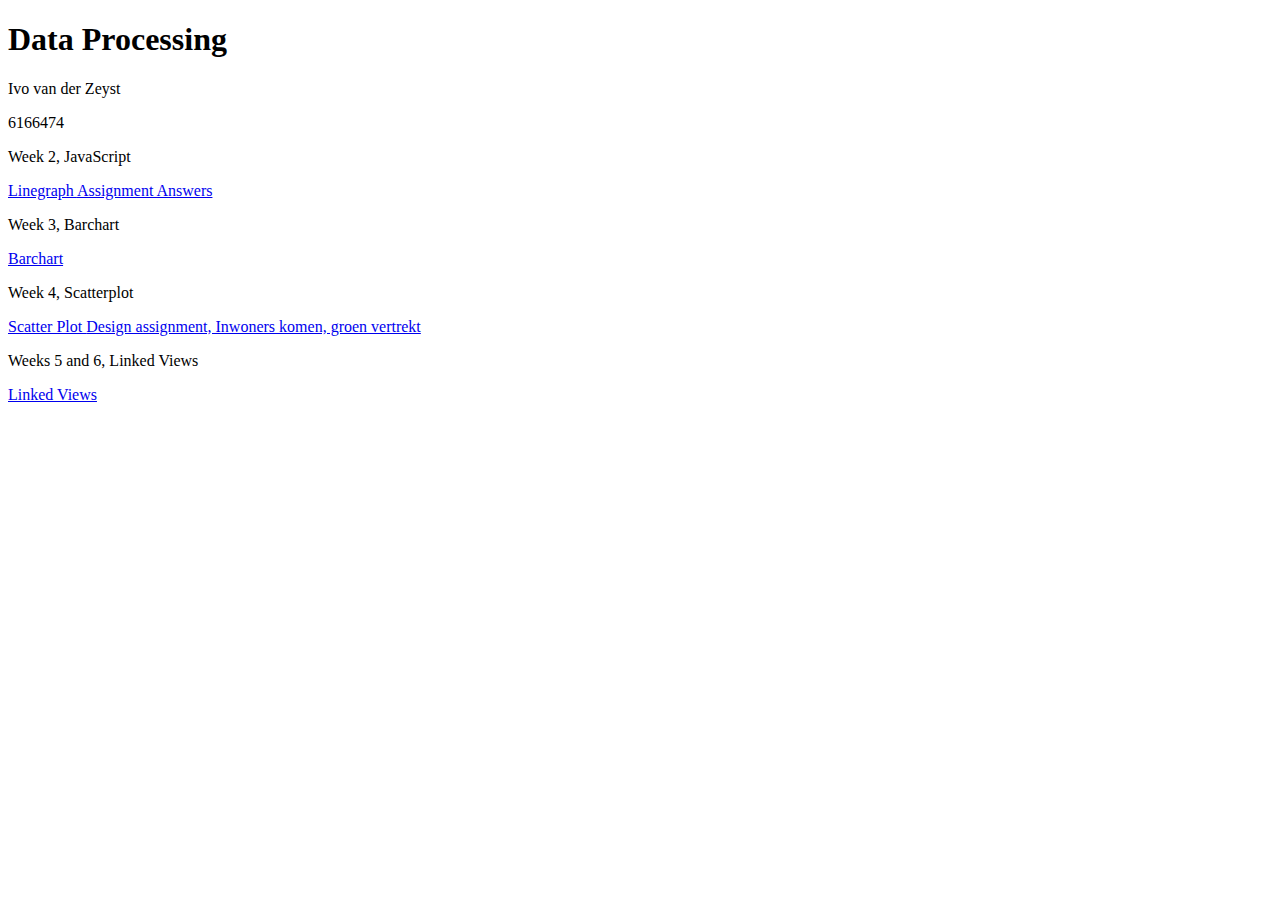
<file: index.html>
<!DOCTYPE html>
<html>
  <head>
    <title>Data Processing</title>
  </head>
  <body>
    <h1>Data Processing</h1>
    <p>Ivo van der Zeyst</p>
    <p>6166474</p>
    <p>Week 2, JavaScript</p>
    <a href = https://ivovanderzeyst.github.io/Data-Processing/Homework/Week_2/JavaScript_Line_Graph.html> Linegraph </a>
    <a href = https://ivovanderzeyst.github.io/Data-Processing/Homework/Week_2/Answers.pdf> Assignment Answers </a>
    <p>Week 3, Barchart</p>
    <a href = https://ivovanderzeyst.github.io/Data-Processing/Homework/Week_3/index.html> Barchart </a>
    <p>Week 4, Scatterplot</p>
    <a href = https://ivovanderzeyst.github.io/Data-Processing/Homework/Week_4/scatter.html> Scatter Plot </a>
    <a href = https://www.youtube.com/watch?v=LPn1z6TM3LI&feature=youtu.be> Design assignment, Inwoners komen, groen vertrekt </a>
    <p>Weeks 5 and 6, Linked Views</p>
    <a href = https://ivovanderzeyst.github.io/Data-Processing/Homework/Week_5and6/linkedViews.html> Linked Views </a>
  </body>
</html>
</file>
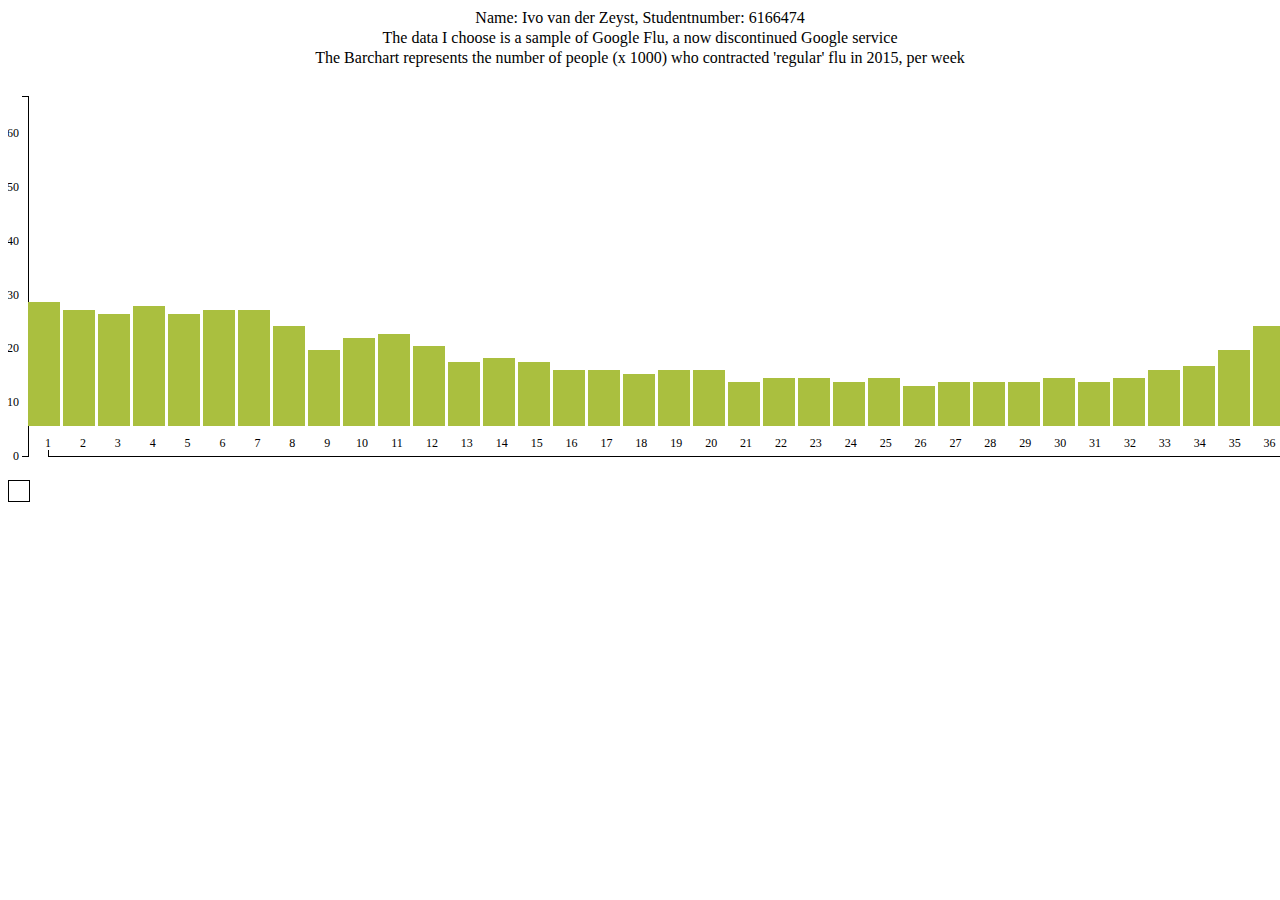
<file: Homework/Week 3 Barchart/index.html>
<!DOCTYPE html>
<html lang="en">
    <head>
        <meta charset="utf-8">
        <title>D3 bar chart</title>
        <script type="text/javascript" src="d3/d3.v3.js"></script>
        <style>
          .axis path
          {
            fill: white;
            stroke: black;
            shape-rendering: crispEdges;
          }

          .axis line {
            fill: white;
            stroke: black;
            shape-rendering: crispEdges;
          }

          .axis text {
            font-family: Calibri-light;
            font-size: 12px;
          }

          .toolTip {
            position: absolute;
            font-family: Calibri-light;
            border: 1px solid black;
            padding: 10px;
            text-align: center;
          }

          p {
            font-family: Calibri-light;
            text-align: center;
          }

        </style>
    </head>
    <body>
        <script type="text/javascript">

            d3.select("body").append("p").text("Name: Ivo van der Zeyst, Studentnumber: 6166474");
            d3.select("body").append("p").text("The data I choose is a sample of Google Flu, a now discontinued Google service");
            d3.select("body").append("p").text("The Barchart represents the number of people (x 1000) who contracted 'regular' flu in 2015, per week");

            d3.selectAll("p")
              .style("line-height", 0.25)
              .style("font-family", "Calibri-light")

            d3.json("Flue data.json", function (data) {

              var barPadding = 3;
              var padding = 20;
              var w = data.length * 35;
              var h = 400;

              var xScale = d3.scale.linear()
                .domain([d3.min(data, function(d) { return parseInt(d.Week); }), d3.max(data, function(d) { return parseInt(d.Week); })])
                .range([padding, w - padding])

              var yScale = d3.scale.linear()
                .domain([0, d3.max(data, function(d) { return parseInt(d.Netherlands); })])
                .range([h - padding, padding])

              console.log(d3.min(data, function(d) { return (d.Week); }))
              console.log(d3.min(data, function(d) { return typeof(d.Week); }))

              var svg = d3.select("body")
                .append("svg")
                .attr("width", w)
                .attr("height", h)

              var xAxis = d3.svg.axis()
                .scale(xScale)
                .orient("top")
                .ticks(data.length)

              var yAxis = d3.svg.axis()
                .scale(yScale)
                .orient("left")
                .ticks(7)

              var tooltip = d3.select("body").append("div").attr("class", "toolTip");

              svg.append("g")
                .attr("class", "axis")
                .attr("transform", "translate("+padding+"," + (h - padding) + ")")
                .call(xAxis);

              svg.append("g")
                .attr("class", "axis")
                .attr("transform", "translate(" + padding  + ", 0)")
                .call(yAxis);

              svg.selectAll("rect")
                .data(data)
                .enter()
                .append("rect")
                .attr("x", function(d, i) { return padding + (i * (w / data.length)); })
                .attr("y", function(d) { return (h - 50) - d.Netherlands * 4; })
                .attr("width", w / (data.length) - barPadding)
                .attr("height", function(d) { return d.Netherlands * 4; })
                .attr("fill", function(d) { return "rgb(170, 191, 63)"; })
                .on("mousemove", function(d){ tooltip
                      .style("left", d3.event.pageX - 50 + "px")
                      .style("top", d3.event.pageY - 70 + "px")
                      .style("display", "inline-block")
                      .html("Week: " + (d.Week) + "<br>" + "Persons with Flue (x1000): " + (d.Netherlands));})
            		.on("mouseout", function(d){ tooltip.style("display", "none");})
            })

        </script>
    </body>
</html>
</file>
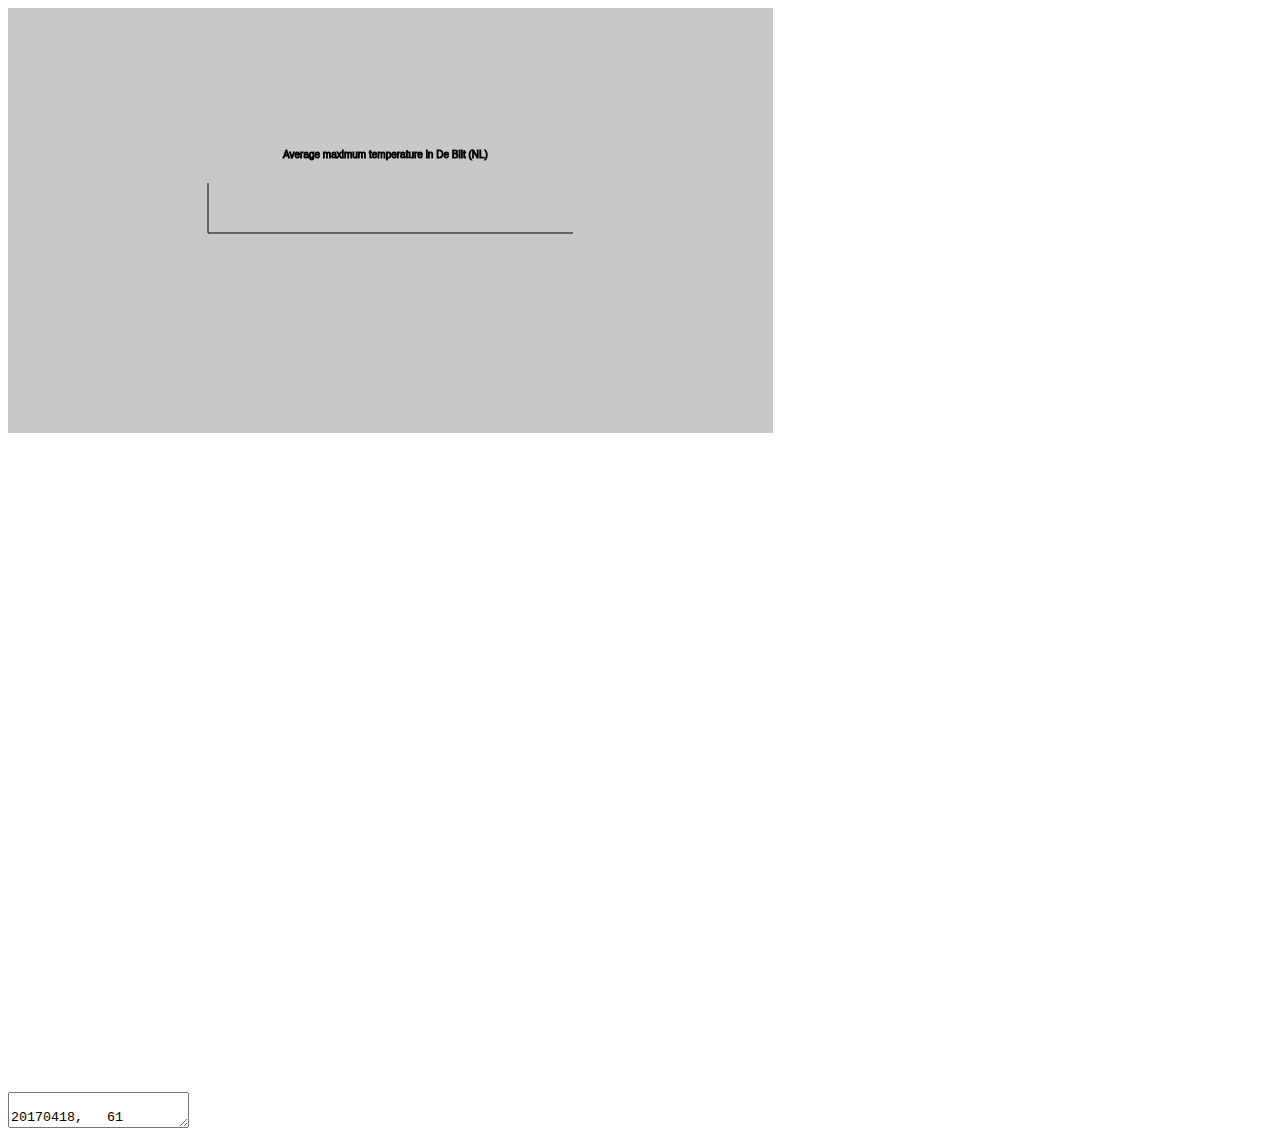
<file: Homework/Week 2 JavaScript/JavaScript Line Graph.html>
<!DOCTYPE html>
<html lang="en" dir="ltr">
	<head>
		<meta charset="utf-8">
		<title>JavaScript Line Graph</title>
	</head>
	<body>
		<canvas id="myCanvas" width="1920" height="1080">
		</canvas>
		<textarea id="rawdata">
			20170418,   61
			20170419,   39
			20170420,   69
			20170421,  111
			20170422,   78
			20170423,   66
			20170424,   93
			20170425,   59
			20170426,   50
			20170427,   61
			20170428,   76
			20170429,   76
			20170430,  123
			20170501,  117
			20170502,  100
			20170503,  107
			20170504,  104
			20170505,   89
			20170506,  128
			20170507,  117
			20170508,   97
			20170509,   80
			20170510,   90
			20170511,  154
			20170512,  155
			20170513,  140
			20170514,  134
			20170515,  149
			20170516,  204
			20170517,  223
			20170518,  165
			20170519,  136
			20170520,  125
			20170521,  144
			20170522,  176
			20170523,  161
			20170524,  159
			20170525,  174
			20170526,  203
			20170527,  229
			20170528,  205
			20170529,  219
			20170530,  183
			20170531,  174
			20170601,  166
			20170602,  198
			20170603,  184
			20170604,  154
			20170605,  171
			20170606,  141
			20170607,  140
			20170608,  168
			20170609,  165
			20170610,  178
			20170611,  199
			20170612,  161
			20170613,  163
			20170614,  174
			20170615,  200
			20170616,  162
			20170617,  186
			20170618,  208
			20170619,  236
			20170620,  216
			20170621,  214
			20170622,  229
			20170623,  196
			20170624,  171
			20170625,  175
			20170626,  168
			20170627,  173
			20170628,  180
			20170629,  175
			20170630,  162
			20170701,  161
			20170702,  156
			20170703,  166
			20170704,  186
			20170705,  190
			20170706,  199
			20170707,  206
			20170708,  186
			20170709,  172
			20170710,  196
			20170711,  177
			20170712,  149
			20170713,  146
			20170714,  142
			20170715,  172
			20170716,  186
			20170717,  186
			20170718,  199
			20170719,  235
			20170720,  191
			20170721,  182
			20170722,  194
			20170723,  160
			20170724,  161
			20170725,  167
			20170726,  190
			20170727,  185
			20170728,  172
			20170729,  182
			20170730,  188
			20170731,  181
			20170801,  178
			20170802,  176
			20170803,  190
			20170804,  183
			20170805,  159
			20170806,  158
			20170807,  168
			20170808,  162
			20170809,  167
			20170810,  157
			20170811,  167
			20170812,  168
			20170813,  162
			20170814,  179
			20170815,  179
			20170816,  176
			20170817,  173
			20170818,  169
			20170819,  154
			20170820,  158
			20170821,  159
			20170822,  182
			20170823,  196
			20170824,  179
			20170825,  169
			20170826,  182
			20170827,  178
			20170828,  187
			20170829,  210
			20170830,  178
			20170831,  144
			20170901,  147
			20170902,  133
			20170903,  130
			20170904,  158
			20170905,  186
			20170906,  159
			20170907,  156
			20170908,  151
			20170909,  132
			20170910,  139
			20170911,  141
			20170912,  146
			20170913,  141
			20170914,  117
			20170915,  125
			20170916,  106
			20170917,  108
			20170918,  120
			20170919,  120
			20170920,  135
			20170921,  134
			20170922,  119
			20170923,  109
			20170924,  121
			20170925,  142
			20170926,  132
			20170927,  136
			20170928,  158
			20170929,  171
			20170930,  131
			20171001,  141
			20171002,  156
			20171003,  136
			20171004,  130
			20171005,  129
			20171006,  116
			20171007,  122
			20171008,  121
			20171009,  121
			20171010,  143
			20171011,  148
			20171012,  134
			20171013,  153
			20171014,  148
			20171015,  158
			20171016,  186
			20171017,  129
			20171018,  137
			20171019,  157
			20171020,  137
			20171021,  132
			20171022,  108
			20171023,  126
			20171024,  153
			20171025,  142
			20171026,  140
			20171027,  118
			20171028,  124
			20171029,  107
			20171030,   83
			20171031,  101
			20171101,  112
			20171102,   98
			20171103,   88
			20171104,  106
			20171105,   78
			20171106,   48
			20171107,   33
			20171108,   59
			20171109,   87
			20171110,   92
			20171111,   66
			20171112,   52
			20171113,   62
			20171114,   77
			20171115,   94
			20171116,   93
			20171117,   56
			20171118,   69
			20171119,   67
			20171120,   78
			20171121,  115
			20171122,  114
			20171123,  111
			20171124,   69
			20171125,   37
			20171126,   53
			20171127,   67
			20171128,   54
			20171129,   29
			20171130,   15
			20171201,    0
			20171202,   -4
			20171203,   37
			20171204,   70
			20171205,   76
			20171206,   80
			20171207,   59
			20171208,   26
			20171209,   21
			20171210,   11
			20171211,   -1
			20171212,   18
			20171213,   40
			20171214,   33
			20171215,   26
			20171216,   27
			20171217,   25
			20171218,   59
			20171219,   52
			20171220,   75
			20171221,   84
			20171222,   86
			20171223,   87
			20171224,   82
			20171225,   74
			20171226,   58
			20171227,   51
			20171228,   39
			20171229,   28
			20171230,   88
			20171231,  106
			20180101,   68
			20180102,   65
			20180103,   88
			20180104,   82
			20180105,   64
			20180106,   45
			20180107,   10
			20180108,   11
			20180109,   30
			20180110,   69
			20180111,   57
			20180112,   50
			20180113,   42
			20180114,   29
			20180115,   52
			20180116,   52
			20180117,   46
			20180118,   47
			20180119,   37
			20180120,   22
			20180121,   30
			20180122,   63
			20180123,   81
			20180124,  117
			20180125,   77
			20180126,   54
			20180127,   58
			20180128,   97
			20180129,   88
			20180130,   47
			20180131,   65
			20180201,   34
			20180202,   44
			20180203,   20
			20180204,   17
			20180205,   10
			20180206,  -21
			20180207,  -22
			20180208,   10
			20180209,    6
			20180210,   29
			20180211,   45
			20180212,   30
			20180213,   20
			20180214,   19
			20180215,   43
			20180216,   32
			20180217,    9
			20180218,    7
			20180219,   12
			20180220,    8
			20180221,    3
			20180222,    2
			20180223,   -5
			20180224,   -4
			20180225,  -22
			20180226,  -33
			20180227,  -36
			20180228,  -66
			20180301,  -47
			20180302,  -37
			20180303,  -17
			20180304,   50
			20180305,   66
			20180306,   56
			20180307,   59
			20180308,   48
			20180309,   65
			20180310,  114
			20180311,  102
			20180312,  103
			20180313,   56
			20180314,   58
			20180315,   73
			20180316,   38
			20180317,  -14
			20180318,  -10
			20180319,   -2
			20180320,   38
			20180321,   36
			20180322,   64
			20180323,   62
			20180324,   65
			20180325,   54
			20180326,   47
			20180327,   56
			20180328,   59
			20180329,   65
			20180330,   90
			20180331,   72
			20180401,   48
			20180402,   77
			20180403,  127
			20180404,  103
			20180405,   59
			20180406,   88
			20180407,  139
			20180408,  152
			20180409,  126
			20180410,  155
			20180411,  127
			20180412,  104
			20180413,  100
			20180414,  115
			20180415,  127
			20180416,  114
			20180417,  128
		</textarea>
	<script>
		var dateBucket = [];
		var dateExtractionArray = [];
		var yearString = [];
		var monthString = [];
		var dayString = [];
		var chartDate = [];
		var chartTemperature = [];
		var finalDates = [];

		// Select data from the textarea
		var data = document.getElementById("rawdata").value.replace(/,/g, '').split(/\s/g);

		// Split the dates from the temperatures and join dates in a string
		for (var i = 3; i < data.length; i++) {
			if (data[i].length != 0 && data[i].length > 3) {
				dateBucket.push(data[i]);
			}
			else if (data[i].length != 0 && data[i].length < 4) {
				chartTemperature.push(data[i] / 10);
			}
			dateExtractionArray = dateBucket.join();
		}

		// Split the date string into year, month and day and push them to seperate arrays
		for (var i = 0; i < dateExtractionArray.length; i++){
			if (i % 9 == 0) {
					yearString.push(dateExtractionArray[i] + dateExtractionArray[i + 1] + dateExtractionArray[i + 2] + dateExtractionArray[i + 3]);
			}
			else if (i % 9 == 4) {
					monthString.push(dateExtractionArray[i] + dateExtractionArray[i + 1]);
			}
			else if (i % 9 == 6) {
					dayString.push(dateExtractionArray[i] + dateExtractionArray[i + 1]);
			}
		}

		// Merge the seperated year, month and day into one date string
		for (var i = 0; i < dateBucket.length; i++) {
			chartDate[i] = new Date(yearString[i], monthString[i] - 1, dayString[i]);
		}

		// Set dates to 1 till 365 as per instruction
		for (var i = 0; i < chartDate.length; i++) {
			finalDates.push(Math.floor(chartDate[i].getTime() / 86400000) - 17272);
		}

		// Draw canvas for the chart
		var canvas = document.getElementById('myCanvas');
		var ctx = canvas.getContext('2d');

		// Style the canvas and Chart
		ctx.fillStyle = 'rgb(200, 200, 200)';
		ctx.fillRect(0, 0, 765, 425);
		ctx.moveTo(200, 175);
		ctx.lineTo(200, 225);
		ctx.moveTo(200, 225);
		ctx.lineTo(565, 225);
		ctx.stroke();
		ctx.font = "7.5 px Arial"
		ctx.strokeText("Average maximum temperature in De Bilt (NL)", 275, 150);

		// Insert given function
		function createTransform(domain, range) {
		  var domain_min = domain[0];
		  var domain_max = domain[1];
		  var range_min = range[0];
		  var range_max = range[1];
			var alpha = (range_max - range_min) / (domain_max - domain_min);
			var beta = range_max - alpha * domain_max;
		  return function (x) {
		    return alpha * x + beta;
		  };
		}

		// Draw chart with the given function
		var graphDraw = createTransform([Math.min.apply(Math, finalDates), Math.max.apply(Math, finalDates) + 10000000000], [Math.min.apply(Math, chartTemperature), Math.max.apply(Math, chartTemperature) + 10000000000]);
		for (var i = 0; i < chartTemperature.length - 1; i++) {
			ctx.lineTo(finalDates[i] + 200, graphDraw(chartTemperature[i] + 200));
		}
		// python -m SimpleHTTPServer <8303>
		</script>
	</body>
</html>
</file>
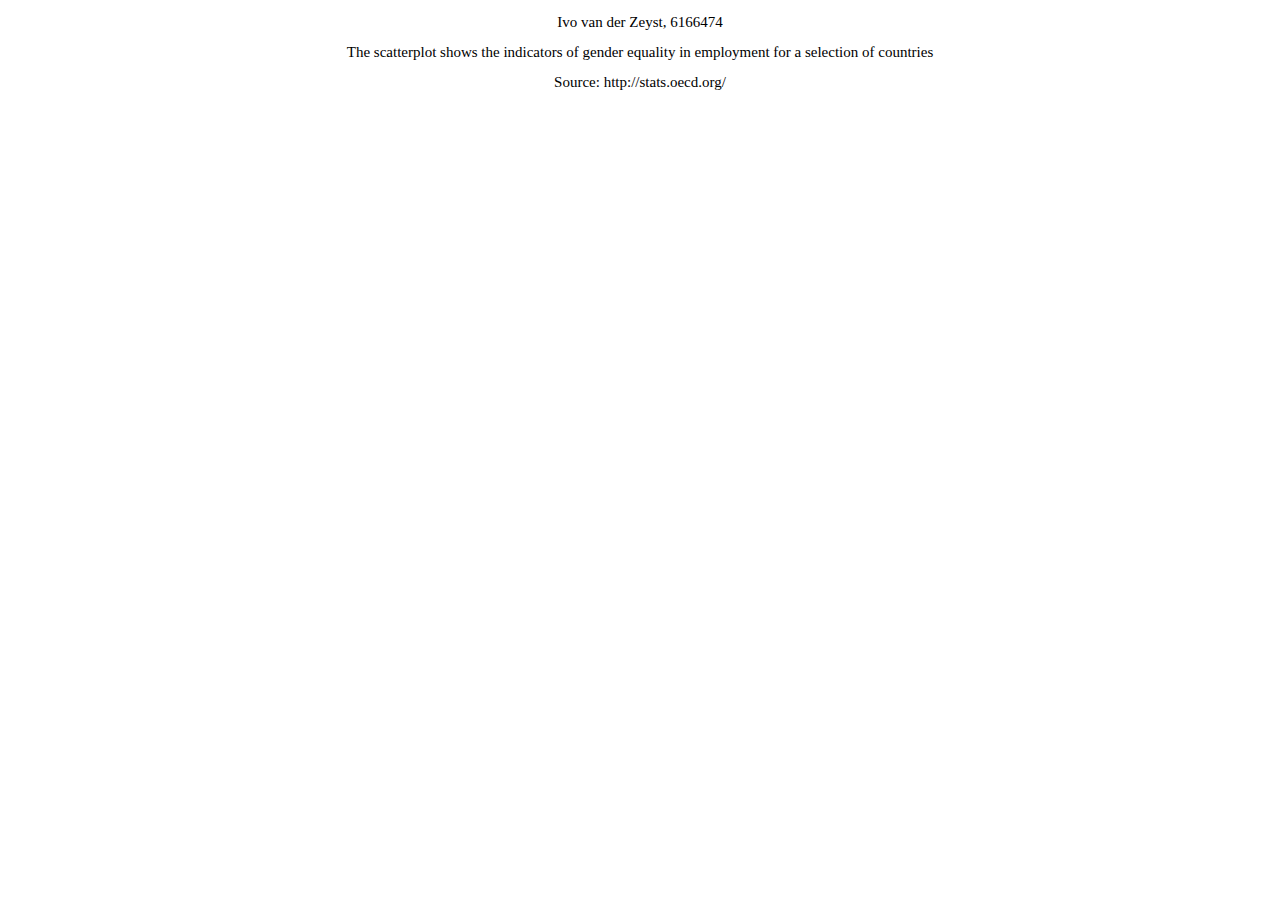
<file: Homework/Week 4 Scatterplot/scatter.html>
<!DOCTYPE html>
<html lang="en" dir="ltr">
	<head>
		<meta charset="utf-8">
		<title>Scatterplot</title>
		<script src="https://d3js.org/d3.v3.min.js"></script>
		<script src="https://d3js.org/d3-queue.v3.min.js"></script>
		<script src="https://d3js.org/d3-request.v1.min.js"></script>
		<script src="https://d3js.org/d3-collection.v1.min.js"></script>
		<script src="https://d3js.org/d3-dsv.v1.min.js"></script>
		<script src="https://d3js.org/d3-dispatch.v1.min.js"></script>
		<script type="text/javascript" src="scatter.js"></script>
		<link rel="stylesheet" href="scatter.css">
	</head>
	<body>
		<p>Ivo van der Zeyst, 6166474</p>
		<p>The scatterplot shows the indicators of gender equality in employment for a selection of countries</p>
		<p>Source: http://stats.oecd.org/</p>
	</body>
</html>
</file>
<file: Homework/Week 4 Scatterplot/scatter.css>
/* Ivo van der Zeyst, 6166474 */

.axis path
{
  fill: none;
  shape-rendering: crispEdges;
}

.axis line {
  fill: none;
  shape-rendering: crispEdges;
}

.axis text {
  font-family: Calibri-light;
  font-size: 10px;
}

p {
  font-family: Calibri-light;
  font-size: 15px;
  text-align: center;
  line-height: 1;
}

.text {
  font-family: Calibri-light;
  font-size: 2px;
  fill: blue;
}
</file>
